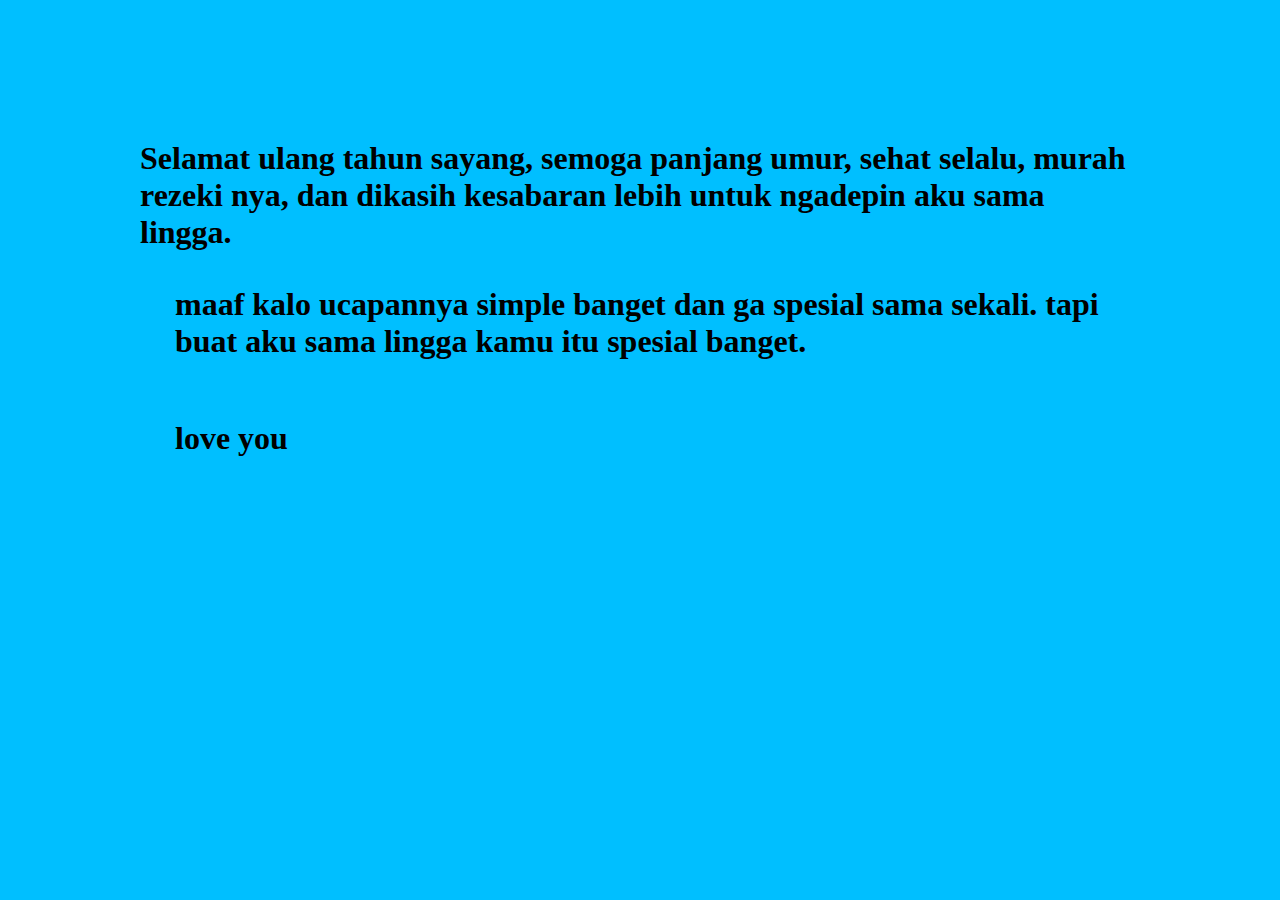
<file: ucapan.html>
<style>
    *, html, body {
        background-color: deepskyblue;
        margin: 10px;
        padding: 25px;
        max-width: fit-content;
        
    }
</style>
<!DOCTYPE html>
<html lang="en">
<head>
    <meta charset="UTF-8">
    <meta name="viewport" content="width=device-width, initial-scale=1.0">
    <title>Doa Untuk Kamu</title>
</head>
<body>
    <div>
         <h1>Selamat ulang tahun sayang, semoga panjang umur, sehat selalu, murah rezeki nya, dan dikasih kesabaran lebih untuk ngadepin aku sama lingga. <p>
        maaf kalo ucapannya simple banget dan ga spesial sama sekali. tapi buat aku sama lingga kamu itu spesial banget. <p> love you </p>  
    </p></h1>
    </div>
   
</body>
</html>
</file>
